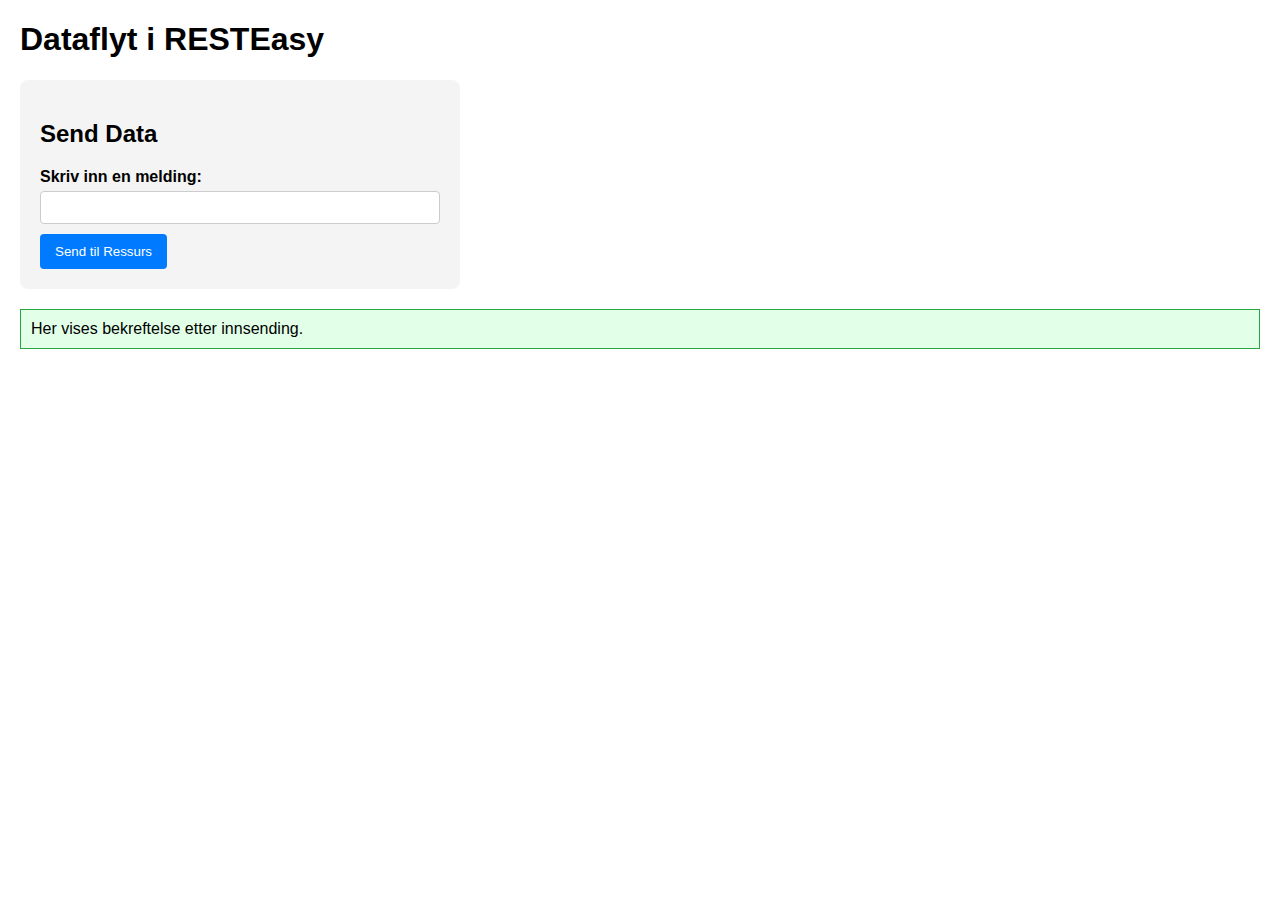
<file: springbootweb/src/main/webapp/index.html>
<!DOCTYPE html>
<html lang="no">
<head>
    <meta charset="UTF-8">
    <title>RESTEasy Skjema Eksempel</title>
    <link rel="stylesheet" href="styles.css">
</head>
<body>
    <h1>Dataflyt i RESTEasy</h1>

    <form action="api/skjema" method="POST">
        <h2>Send Data</h2>
        <label for="bruker_input">Skriv inn en melding:</label>
        <input type="text" id="bruker_input" name="melding" required>
        
        <input type="submit" value="Send til Ressurs">
    </form>
    
    <div id="respons_område" class="melding">
        Her vises bekreftelse etter innsending.
    </div>

</body>
</html>
</file>
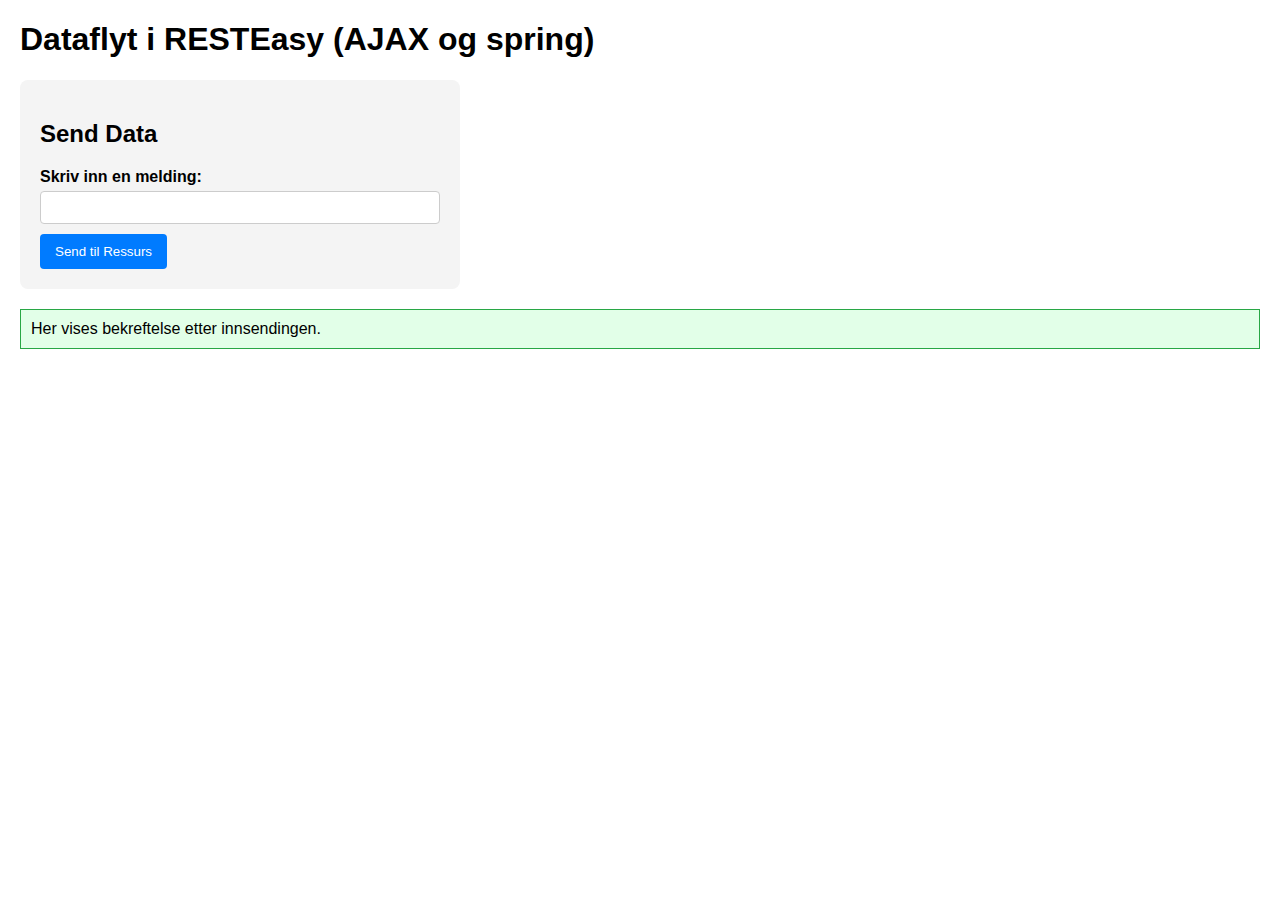
<file: springbootweb/src/main/webapp/forside.html>
<!DOCTYPE html>
<html lang="no">
<head>
    <meta charset="UTF-8">
    <title>RESTEasy Skjema Eksempel og spring</title>
    <link rel="stylesheet" href="styles.css">
</head>
<body>
    <h1>Dataflyt i RESTEasy (AJAX og spring)</h1>

    <form id="mittSkjema" method="POST">
        <h2>Send Data</h2>
        <label for="bruker_input">Skriv inn en melding:</label>
        <input type="text" id="bruker_input" name="melding" required>
        
        <input type="submit" value="Send til Ressurs">
    </form>
    
    <div id="respons_område" class="melding">
        Her vises bekreftelse etter innsendingen.
    </div>

    <script src="form-handler.js"></script> 

</body>
</html>
</file>
<file: springbootweb/src/main/webapp/styles.css>
/* styles.css */
body { 
    font-family: Arial, sans-serif; 
    margin: 20px; 
}
form { 
    background: #f4f4f4; 
    padding: 20px; 
    border-radius: 8px; 
    max-width: 400px; 
}
label { 
    display: block; 
    margin-bottom: 5px; 
    font-weight: bold; 
}
input[type="text"] { 
    width: 100%; 
    padding: 8px; 
    margin-bottom: 10px; 
    border: 1px solid #ccc; 
    border-radius: 4px; 
    box-sizing: border-box; 
}
input[type="submit"] { 
    background-color: #007bff; 
    color: white; 
    padding: 10px 15px; 
    border: none; 
    border-radius: 4px; 
    cursor: pointer; 
}
.melding { 
    margin-top: 20px; 
    padding: 10px; 
    border: 1px solid #28a745; 
    background-color: #e2ffe8; 
}
</file>
